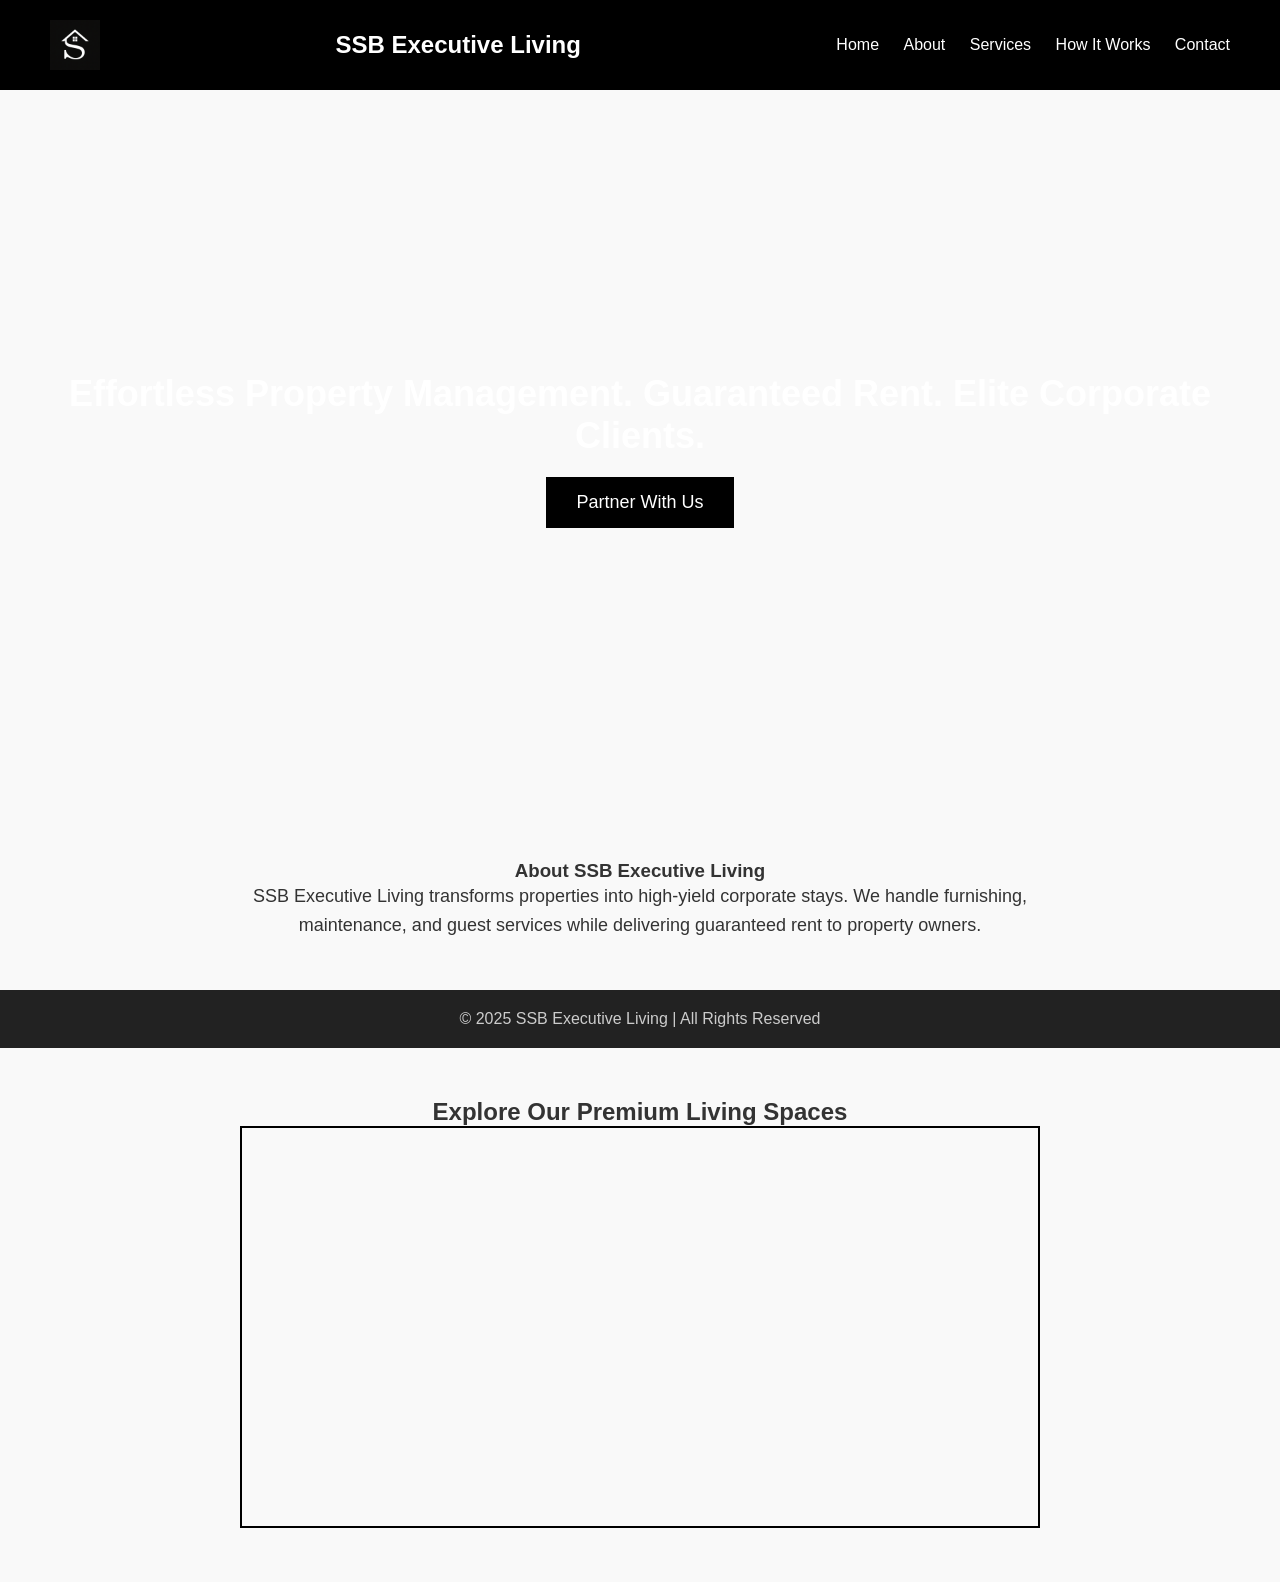
<file: index.html>
<!DOCTYPE html>
<html lang="en">
<head>
    <link rel="icon" href="favicon.ico" sizes="16x16 32x32 48x48 64x64" type="image/x-icon">
    <meta name="description" content="SSB Executive Living offers luxury stays and hassle-free property management. Premium short & long-term rentals with guaranteed income for property owners.">
    <meta name="google-site-verification" content="EmA6cA0WLPlgWdzZvRPYohNIelrKQ_dDatxuwi7RDdw" />
    <meta charset="UTF-8">
    <meta name="viewport" content="width=device-width, initial-scale=1.0">
    <title>SSB Executive Living</title>
    <link rel="stylesheet" href="styles.css">
</head>
<body>
    <header>
    <img src="logo.png" alt="SSB Executive Living Logo" style="height: 50px;">
        <h1>SSB Executive Living</h1>
        <nav>
            <a href="index.html">Home</a>
            <a href="about.html">About</a>
            <a href="services.html">Services</a>
            <a href="how-it-works.html">How It Works</a>
            <a href="contact.html">Contact</a>
        </nav>
    </header>
    <section class="hero">
        <h2>Effortless Property Management. Guaranteed Rent. Elite Corporate Clients.</h2>
        <button onclick="location.href='contact.html'">Partner With Us</button>
    </section>
    <section>
        <h3>About SSB Executive Living</h3>
        <p>SSB Executive Living transforms properties into high-yield corporate stays.
        We handle furnishing, maintenance, and guest services while delivering guaranteed rent 
        to property owners.</p>
    </section>
    <footer>&copy; 2025 SSB Executive Living | All Rights Reserved</footer>

<section>
    <h2>Explore Our Premium Living Spaces</h2>
    <video autoplay loop muted playsinline style="width: 90%; max-width: 800px; border: 2px solid #000;">
        <source src="Gold and Black Modern Luxury Apartment For Rent Real Estate Mobile Video.mp4" type="video/mp4">
        Your browser does not support the video tag.
    </video>
</section>

</body>
</html>
</file>
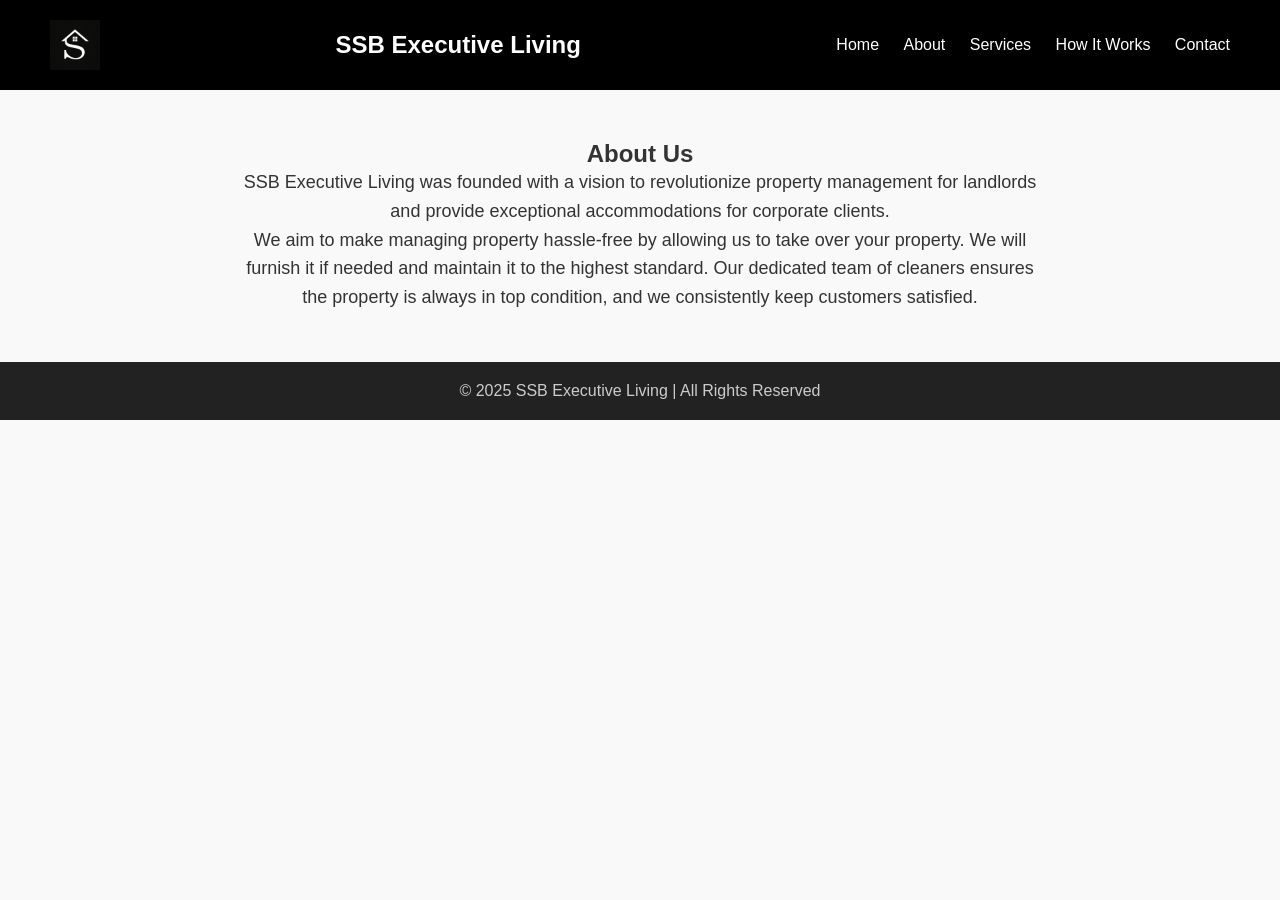
<file: about.html>
<!DOCTYPE html>
<html lang="en">
<head>
    <link rel="icon" href="favicon.ico" sizes="16x16 32x32 48x48 64x64" type="image/x-icon">
    <meta name="description" content="Learn about SSB Executive Living’s mission to revolutionize property management with guaranteed rent and elite corporate accommodations.">
    <meta name="google-site-verification" content="EmA6cA0WLPlgWdzZvRPYohNIelrKQ_dDatxuwi7RDdw" />
    <meta charset="UTF-8">
    <meta name="viewport" content="width=device-width, initial-scale=1.0">
    <title>About | SSB Executive Living</title>
    <link rel="stylesheet" href="styles.css">
</head>
<body>
    <header>
    <img src="logo.png" alt="SSB Executive Living Logo" class="logo">
        <h1>SSB Executive Living</h1>
        <nav>
            <a href="index.html">Home</a>
            <a href="about.html">About</a>
            <a href="services.html">Services</a>
            <a href="how-it-works.html">How It Works</a>
            <a href="contact.html">Contact</a>
        </nav>
    </header>
    <section>
        <h2>About Us</h2>
        <p>SSB Executive Living was founded with a vision to revolutionize property management 
        for landlords and provide exceptional accommodations for corporate clients.</p>
<p>We aim to make managing property hassle-free by allowing us to take over your property. 
We will furnish it if needed and maintain it to the highest standard. 
Our dedicated team of cleaners ensures the property is always in top condition, 
and we consistently keep customers satisfied.</p>

    </section>
    <footer>&copy; 2025 SSB Executive Living | All Rights Reserved</footer>
</body>
</html>
</file>
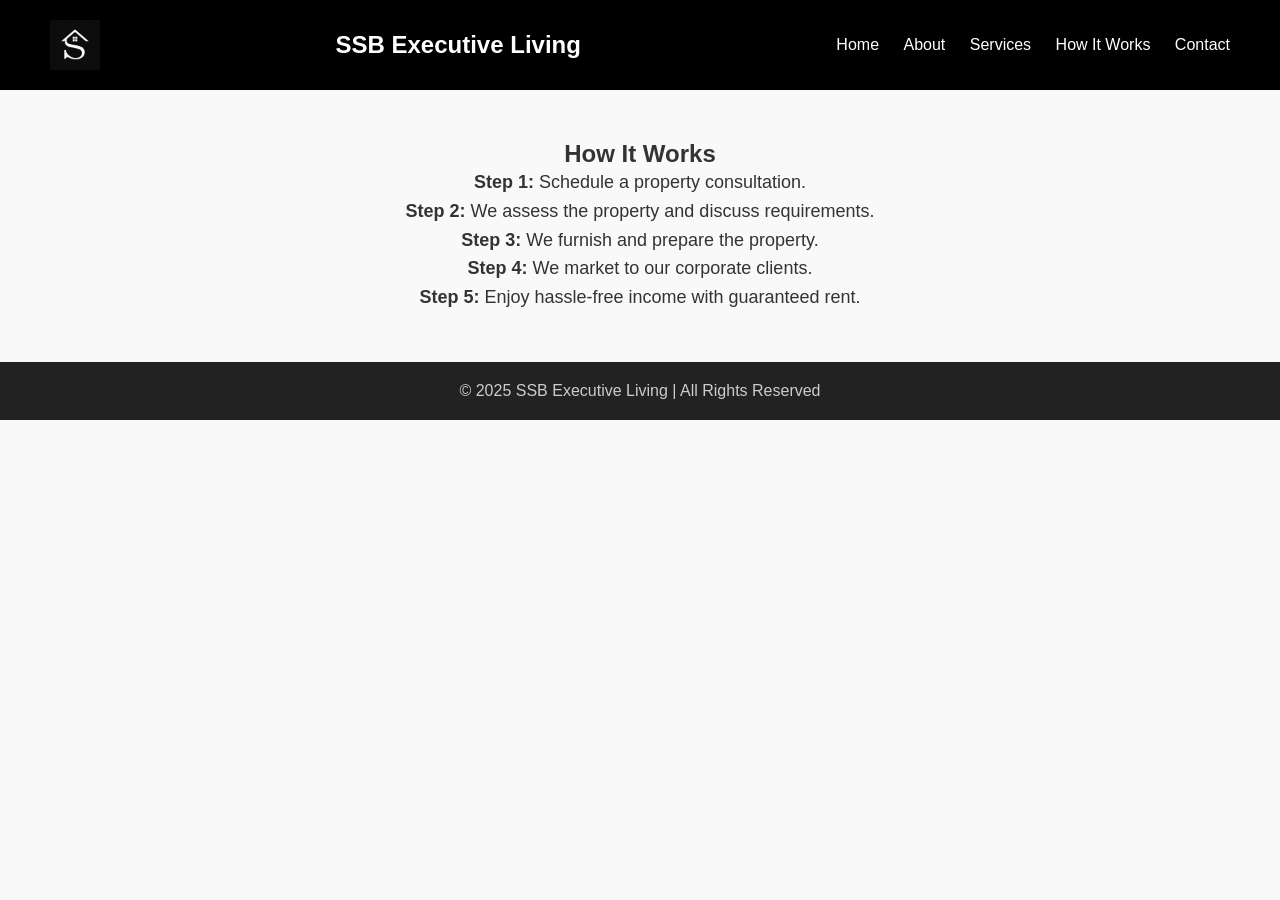
<file: how-it-works.html>
<!DOCTYPE html>
<html lang="en">
<head>
    <link rel="icon" href="favicon.ico" sizes="16x16 32x32 48x48 64x64" type="image/x-icon">
    <meta name="description" content="Learn how SSB Executive Living simplifies property management with guaranteed rent, corporate partnerships, and hassle-free solutions for landlords.">
    <meta name="google-site-verification" content="EmA6cA0WLPlgWdzZvRPYohNIelrKQ_dDatxuwi7RDdw" />
    <meta charset="UTF-8">
    <meta name="viewport" content="width=device-width, initial-scale=1.0">
    <title>How It Works | SSB Executive Living</title>
    <link rel="stylesheet" href="styles.css">
</head>
<body>
    <header>
    <img src="logo.png" alt="SSB Executive Living Logo" class="logo">
        <h1>SSB Executive Living</h1>
        <nav>
            <a href="index.html">Home</a>
            <a href="about.html">About</a>
            <a href="services.html">Services</a>
            <a href="how-it-works.html">How It Works</a>
            <a href="contact.html">Contact</a>
        </nav>
    </header>
    <section>
        <h2>How It Works</h2>
        <p><strong>Step 1:</strong> Schedule a property consultation.<br>
        <strong>Step 2:</strong> We assess the property and discuss requirements.<br>
        <strong>Step 3:</strong> We furnish and prepare the property.<br>
        <strong>Step 4:</strong> We market to our corporate clients.<br>
        <strong>Step 5:</strong> Enjoy hassle-free income with guaranteed rent.</p>
    </section>
    <footer>&copy; 2025 SSB Executive Living | All Rights Reserved</footer>
</body>
</html>
</file>
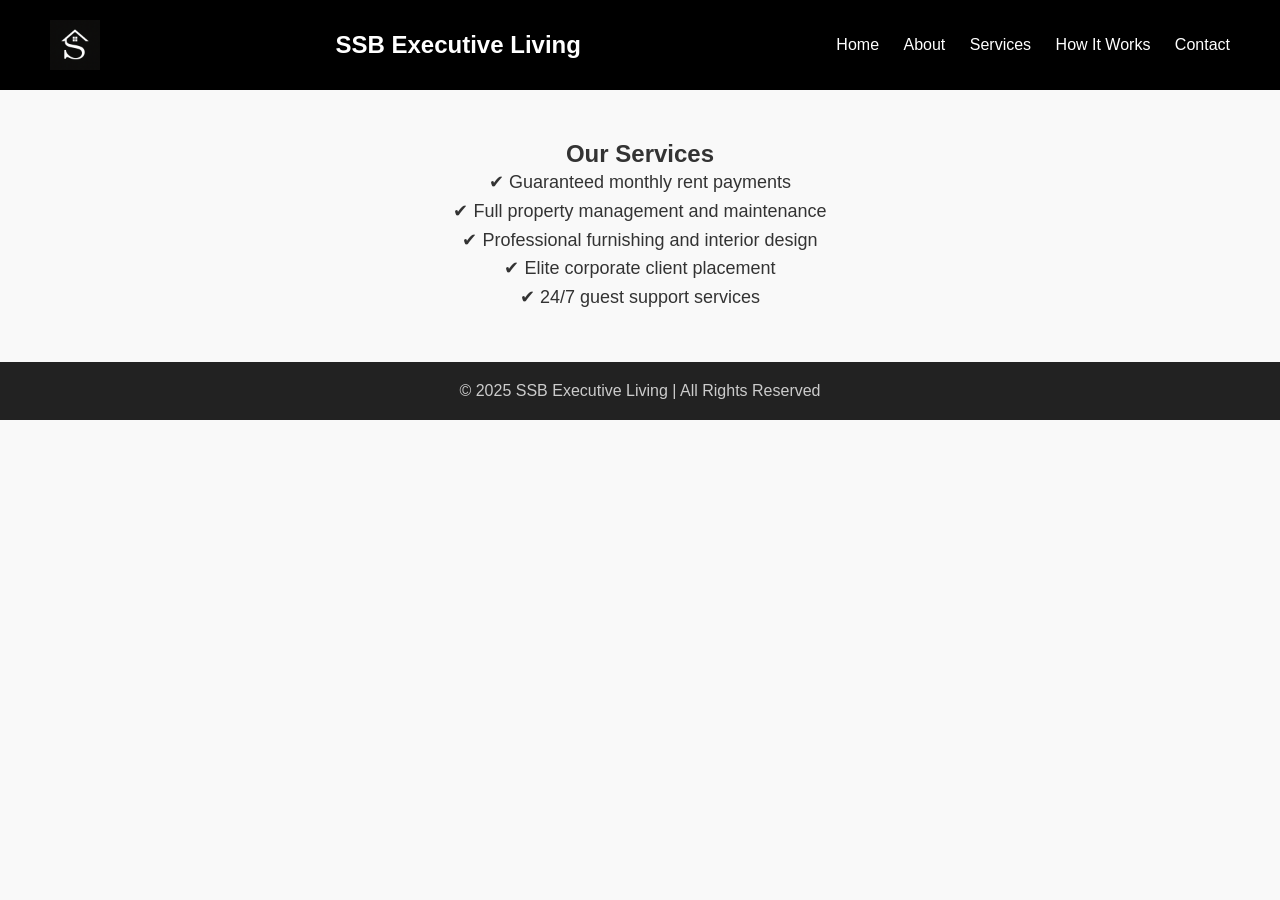
<file: services.html>
<!DOCTYPE html>
<html lang="en">
<head>
    <link rel="icon" href="favicon.ico" sizes="16x16 32x32 48x48 64x64" type="image/x-icon">
    <meta name="description" content="Discover SSB Executive Living’s premium property management services, including guaranteed rent, full maintenance, luxury furnishing, and exclusive corporate client stays.">
    <meta name="google-site-verification" content="EmA6cA0WLPlgWdzZvRPYohNIelrKQ_dDatxuwi7RDdw" />
    <meta charset="UTF-8">
    <meta name="viewport" content="width=device-width, initial-scale=1.0">
    <title>Services | SSB Executive Living</title>
    <link rel="stylesheet" href="styles.css">
</head>
<body>
    <header>
    <img src="logo.png" alt="SSB Executive Living Logo" class="logo">
        <h1>SSB Executive Living</h1>
        <nav>
            <a href="index.html">Home</a>
            <a href="about.html">About</a>
            <a href="services.html">Services</a>
            <a href="how-it-works.html">How It Works</a>
            <a href="contact.html">Contact</a>
        </nav>
    </header>
    <section>
        <h2>Our Services</h2>
        <ul style="list-style: none; font-size: 18px; line-height: 1.6;">
            <li>✔ Guaranteed monthly rent payments</li>
            <li>✔ Full property management and maintenance</li>
            <li>✔ Professional furnishing and interior design</li>
            <li>✔ Elite corporate client placement</li>
            <li>✔ 24/7 guest support services</li>
        </ul>
    </section>
    <footer>&copy; 2025 SSB Executive Living | All Rights Reserved</footer>
</body>
</html>
</file>
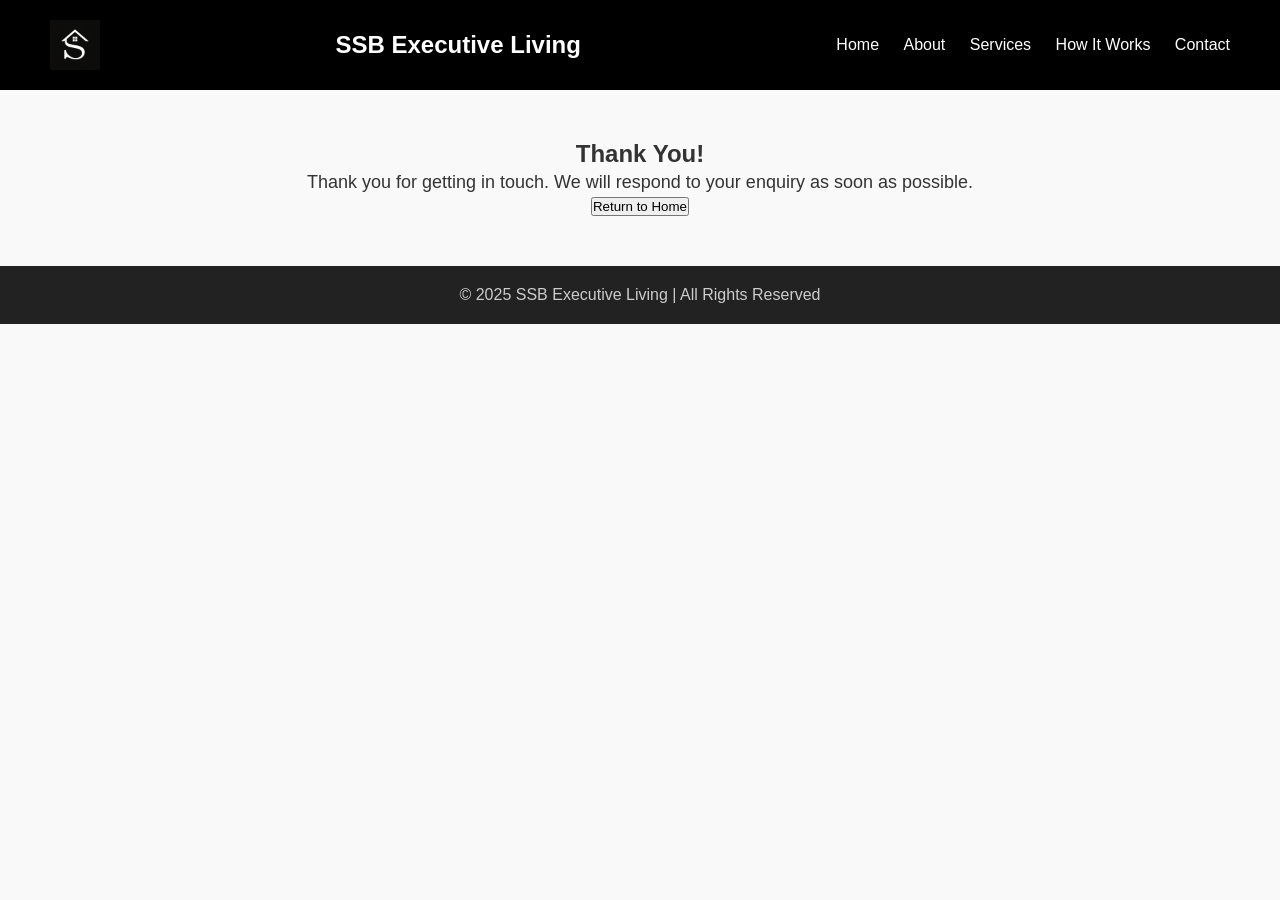
<file: thank-you.html>
<!DOCTYPE html>
<html lang="en">
<head>
    <link rel="icon" href="favicon.ico" sizes="16x16 32x32 48x48 64x64" type="image/x-icon">
    <meta name="description" content="Thank you for contacting SSB Executive Living. We appreciate your enquiry and will respond promptly.">
    <meta name="google-site-verification" content="EmA6cA0WLPlgWdzZvRPYohNIelrKQ_dDatxuwi7RDdw" />
    <meta charset="UTF-8">
    <meta name="viewport" content="width=device-width, initial-scale=1.0">
    <title>Thank You | SSB Executive Living</title>
    <link rel="stylesheet" href="styles.css">
</head>
<body>
    <header>
    <img src="logo.png" alt="SSB Executive Living Logo" class="logo">
        <h1>SSB Executive Living</h1>
        <nav>
            <a href="index.html">Home</a>
            <a href="about.html">About</a>
            <a href="services.html">Services</a>
            <a href="how-it-works.html">How It Works</a>
            <a href="contact.html">Contact</a>
        </nav>
    </header>
    <section>
        <h2>Thank You!</h2>
        <p>Thank you for getting in touch. We will respond to your enquiry as soon as possible.</p>
        <button onclick="location.href='index.html'">Return to Home</button>
    </section>
    <footer>&copy; 2025 SSB Executive Living | All Rights Reserved</footer>
</body>
</html>
</file>
<file: styles.css>
/* Basic Reset */
* {
    margin: 0;
    padding: 0;
    box-sizing: border-box;
    font-family: Arial, sans-serif;
}

body {
    color: #333;
    background-color: #f9f9f9;
}

header {
    background-color: #000;
    color: #fff;
    padding: 20px 50px;
    display: flex;
    justify-content: space-between;
    align-items: center;
}

header h1 {
    font-size: 24px;
}

nav a {
    color: #fff;
    margin-left: 20px;
    text-decoration: none;
    font-size: 16px;
}

nav a:hover {
    text-decoration: underline;
}

.hero {
    background-image: url('https://images.unsplash.com/photo-1600585154340-be6161a56a0c');
    background-size: cover;
    background-position: center;
    height: 80vh;
    display: flex;
    flex-direction: column;
    justify-content: center;
    align-items: center;
    text-align: center;
    color: #fff;
    padding: 20px;
}

.hero h2 {
    font-size: 36px;
    margin-bottom: 20px;
}

.hero button {
    padding: 15px 30px;
    background-color: #000;
    color: #fff;
    border: none;
    cursor: pointer;
    font-size: 18px;
}

section {
    padding: 50px 20px;
    text-align: center;
}

section p, section ul {
    max-width: 800px;
    margin: auto;
    font-size: 18px;
    line-height: 1.6;
}

footer {
    background-color: #222;
    color: #ccc;
    padding: 20px;
    text-align: center;
}

@media (max-width: 768px) {
    .hero h2 {
        font-size: 28px;
    }

    header {
        flex-direction: column;
    }

    nav {
        margin-top: 10px;
    }
}
/* Logo class for easy resizing and responsiveness */
.logo {
    height: 50px;
    max-width: 100%;
}

/* Improve header layout on very small screens */
@media (max-width: 500px) {
    header h1 {
        font-size: 20px;
    }
    .logo {
        height: 40px;
    }
}
</file>
